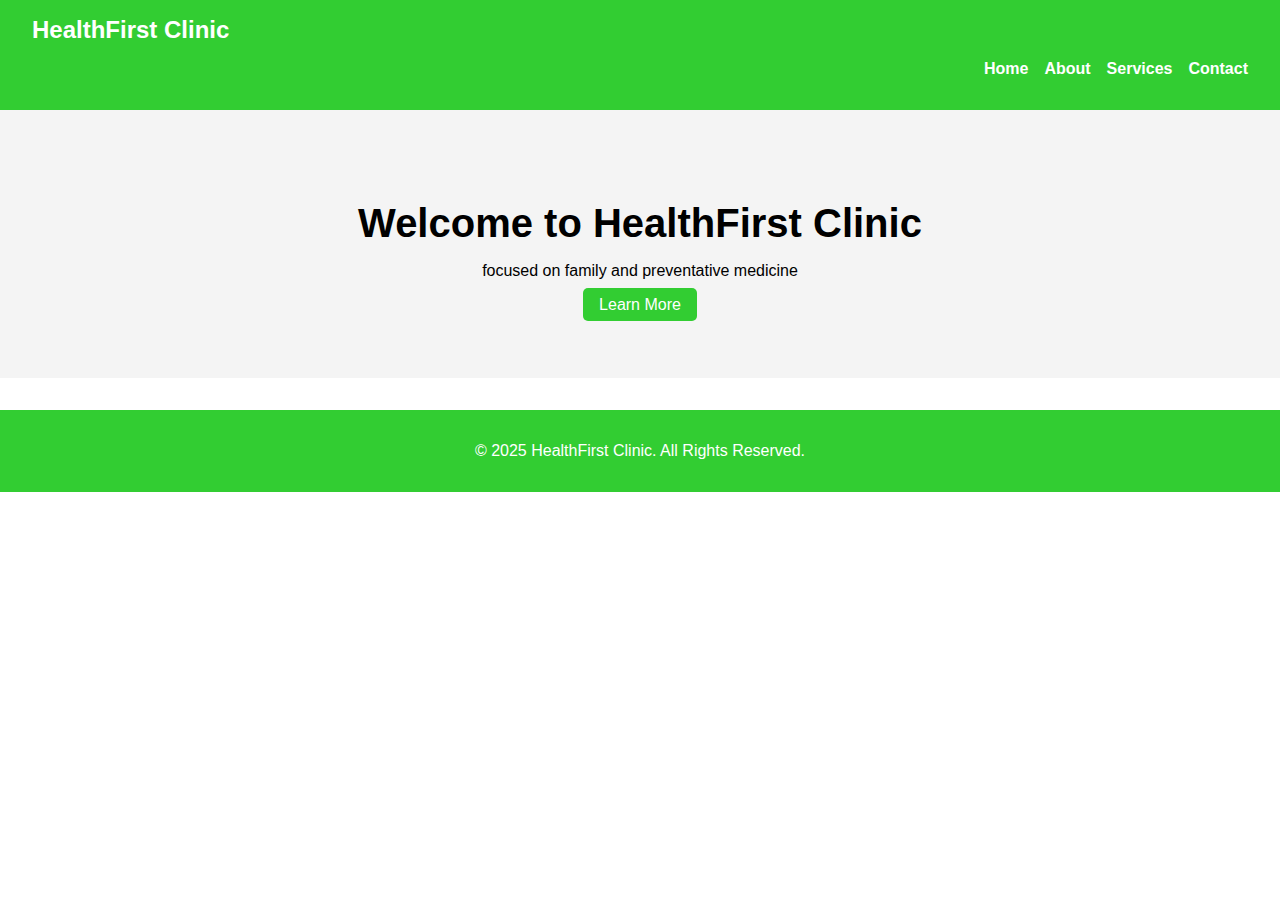
<file: index.html>
<!DOCTYPE html>
    <html lang="en">
    <head>
        <meta charset="UTF-8">
        <meta name="viewport" content="width=device-width, initial-scale=1.0">
        <title>HealthFirst Clinic - Home</title>
        <link rel="stylesheet" href="style.css">
    </head>
    <body>
        <header>
            <nav>
                <a href="index.html" class="logo">HealthFirst Clinic</a>
                <ul class="nav-links">
                    <li><a href="index.html">Home</a></li>
                    <li><a href="about.html">About</a></li>
                    <li><a href="services.html">Services</a></li>
                    <li><a href="contact.html">Contact</a></li>
                </ul>
            </nav>
        </header>
        <main>
            <section class="hero">
                <h1>Welcome to HealthFirst Clinic</h1>
                <p>focused on family and preventative medicine</p>
                <a href="about.html" class="btn">Learn More</a>
            </section>
        </main>
        <footer>
            <p>&copy; 2025 HealthFirst Clinic. All Rights Reserved.</p>
        </footer>
    </body>
    </html>
</file>
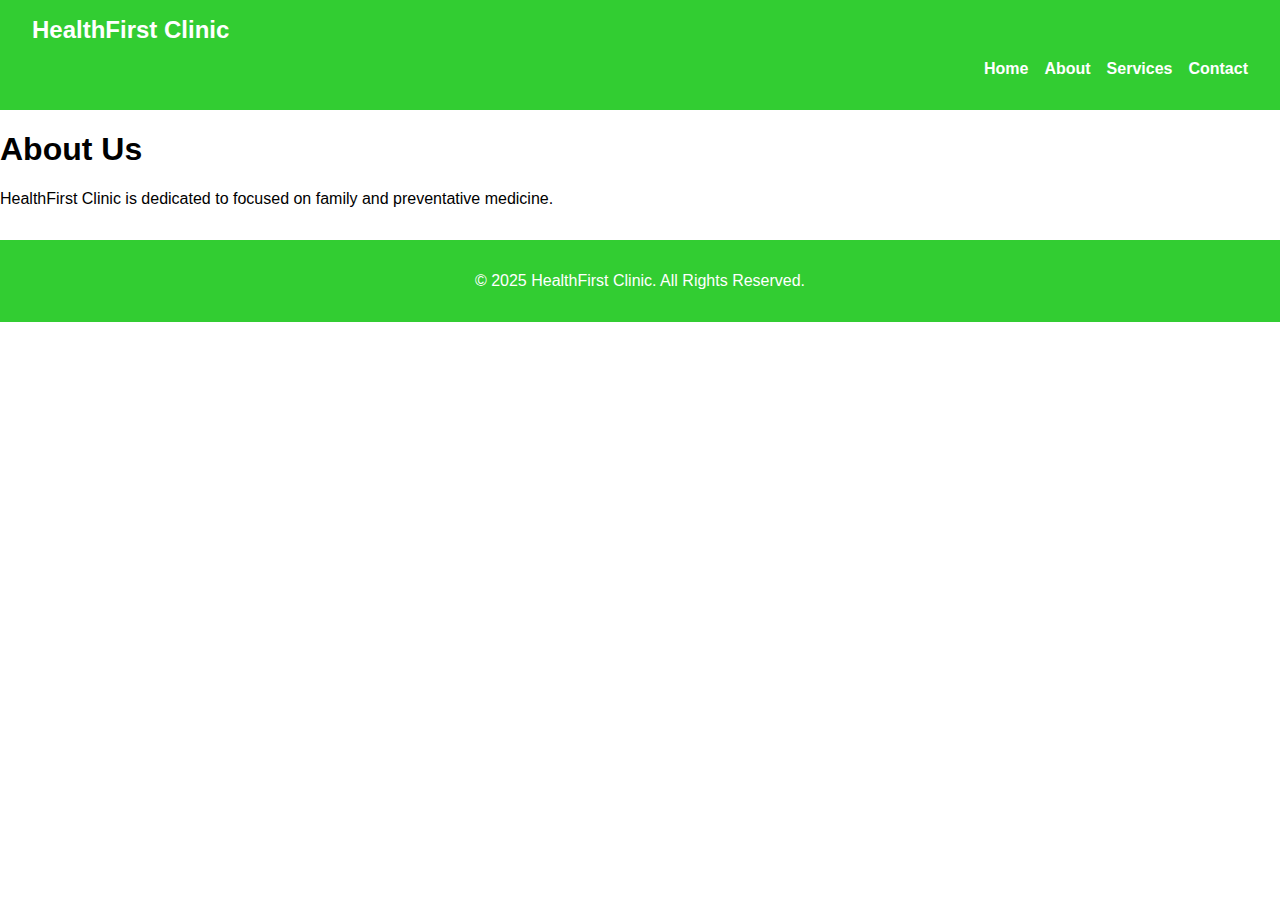
<file: about.html>
<!DOCTYPE html>
    <html lang="en">
    <head>
        <meta charset="UTF-8">
        <meta name="viewport" content="width=device-width, initial-scale=1.0">
        <title>About Us - HealthFirst Clinic</title>
        <link rel="stylesheet" href="style.css">
    </head>
    <body>
        <header>
            <nav>
                <a href="index.html" class="logo">HealthFirst Clinic</a>
                <ul class="nav-links">
                    <li><a href="index.html">Home</a></li>
                    <li><a href="about.html">About</a></li>
                    <li><a href="services.html">Services</a></li>
                    <li><a href="contact.html">Contact</a></li>
                </ul>
            </nav>
        </header>
        <main>
            <section class="about">
                <h1>About Us</h1>
                <p>HealthFirst Clinic is dedicated to focused on family and preventative medicine.</p>
            </section>
        </main>
        <footer>
            <p>&copy; 2025 HealthFirst Clinic. All Rights Reserved.</p>
        </footer>
    </body>
    </html>
</file>
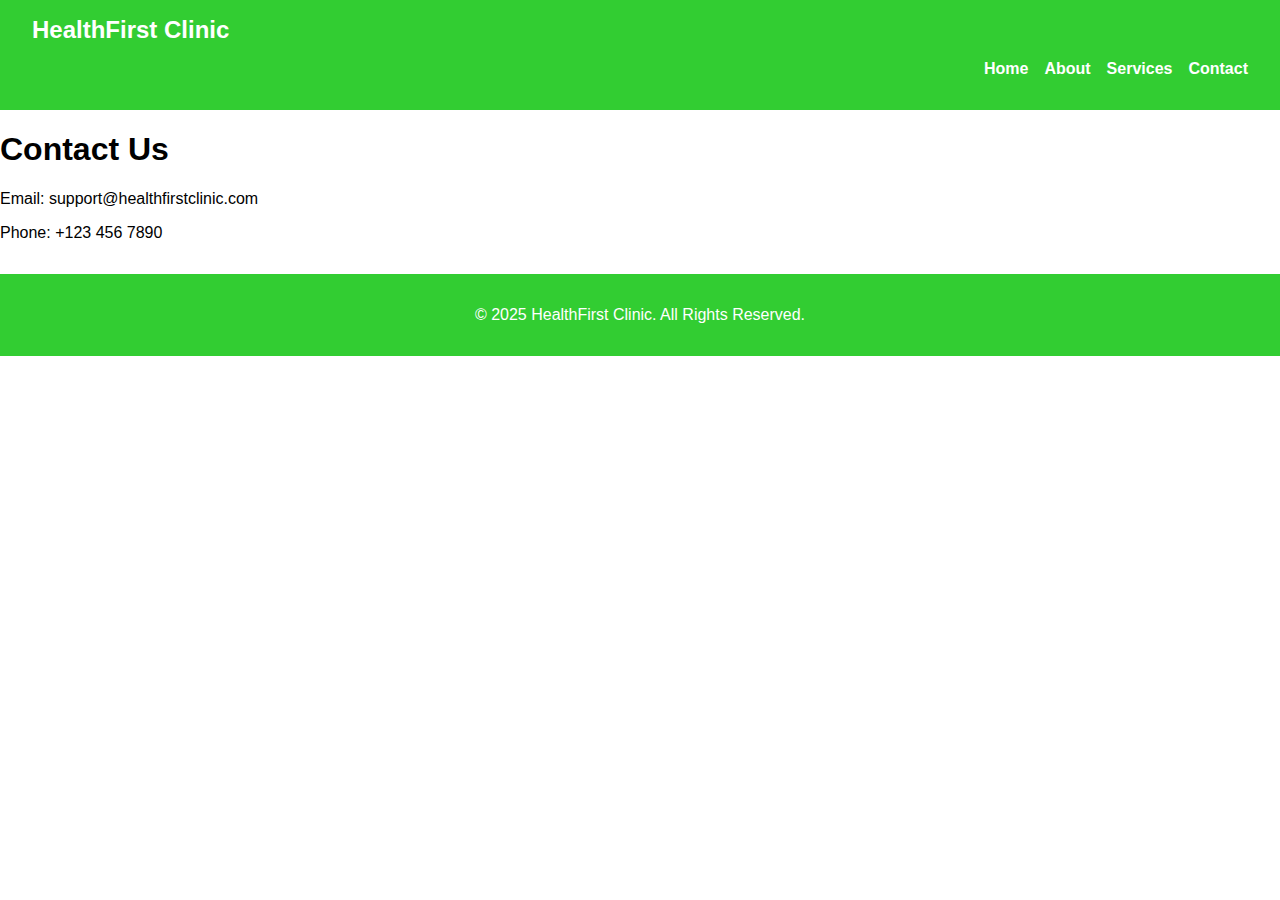
<file: contact.html>
<!DOCTYPE html>
    <html lang="en">
    <head>
        <meta charset="UTF-8">
        <meta name="viewport" content="width=device-width, initial-scale=1.0">
        <title>Contact Us - HealthFirst Clinic</title>
        <link rel="stylesheet" href="style.css">
    </head>
    <body>
        <header>
            <nav>
                <a href="index.html" class="logo">HealthFirst Clinic</a>
                <ul class="nav-links">
                    <li><a href="index.html">Home</a></li>
                    <li><a href="about.html">About</a></li>
                    <li><a href="services.html">Services</a></li>
                    <li><a href="contact.html">Contact</a></li>
                </ul>
            </nav>
        </header>
        <main>
            <section class="contact">
                <h1>Contact Us</h1>
                <p>Email: support@healthfirstclinic.com</p>
                <p>Phone: +123 456 7890</p>
            </section>
        </main>
        <footer>
            <p>&copy; 2025 HealthFirst Clinic. All Rights Reserved.</p>
        </footer>
    </body>
    </html>
</file>
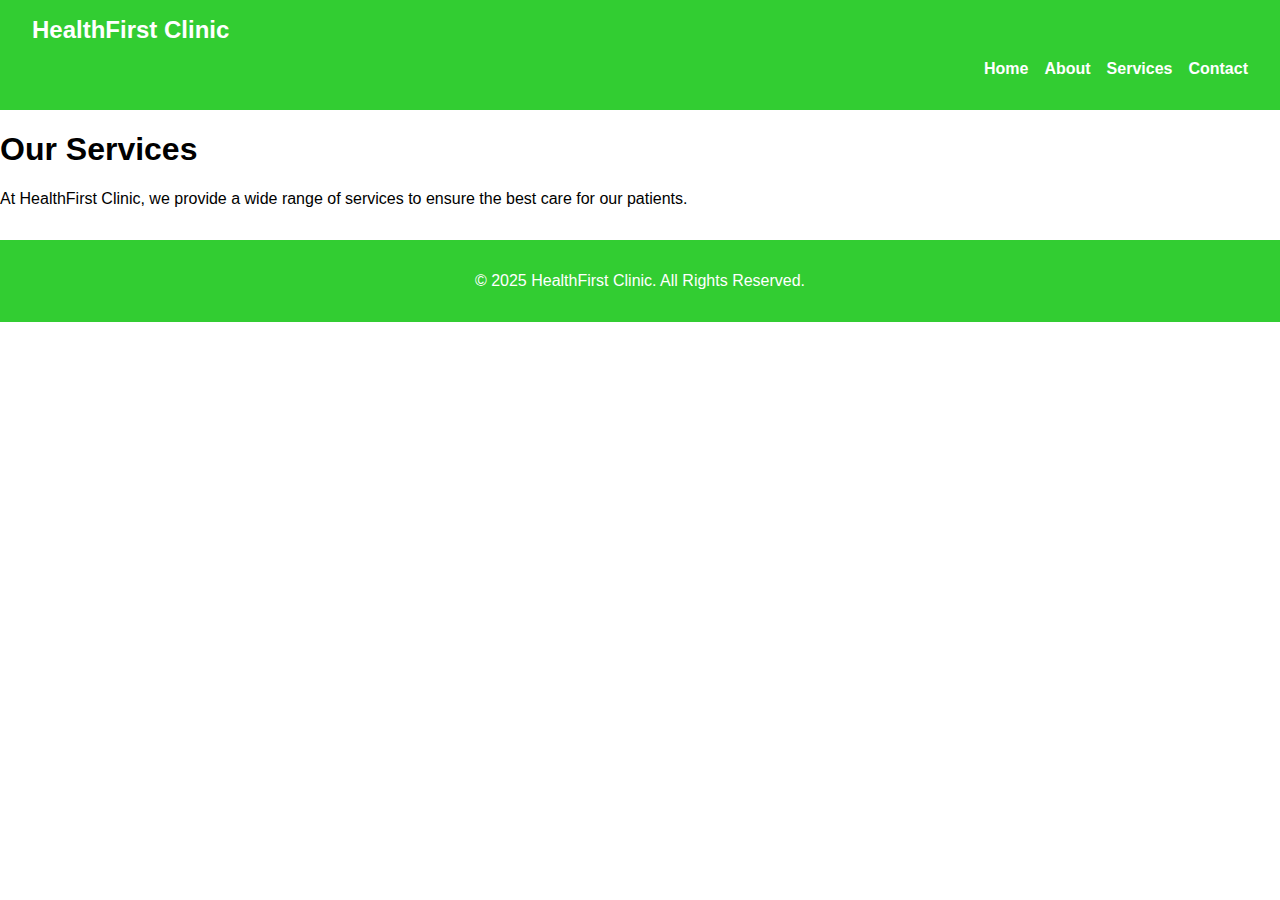
<file: services.html>
<!DOCTYPE html>
    <html lang="en">
    <head>
        <meta charset="UTF-8">
        <meta name="viewport" content="width=device-width, initial-scale=1.0">
        <title>Services - HealthFirst Clinic</title>
        <link rel="stylesheet" href="style.css">
    </head>
    <body>
        <header>
            <nav>
                <a href="index.html" class="logo">HealthFirst Clinic</a>
                <ul class="nav-links">
                    <li><a href="index.html">Home</a></li>
                    <li><a href="about.html">About</a></li>
                    <li><a href="services.html">Services</a></li>
                    <li><a href="contact.html">Contact</a></li>
                </ul>
            </nav>
        </header>
        <main>
            <section class="services">
                <h1>Our Services</h1>
                <p>At HealthFirst Clinic, we provide a wide range of services to ensure the best care for our patients.</p>
            </section>
        </main>
        <footer>
            <p>&copy; 2025 HealthFirst Clinic. All Rights Reserved.</p>
        </footer>
    </body>
    </html>
</file>
<file: style.css>
body {
        font-family: Arial, sans-serif;
        margin: 0;
        padding: 0;
        box-sizing: border-box;
    }

    header {
        background: #32CD32;
        color: #fff;
        padding: 1rem 2rem;
    }

    header .logo {
        font-size: 1.5rem;
        font-weight: bold;
        text-decoration: none;
        color: #fff;
    }

    .nav-links {
        list-style: none;
        padding: 0;
        display: flex;
        justify-content: flex-end;
        gap: 1rem;
    }

    .nav-links li {
        display: inline;
    }

    .nav-links a {
        text-decoration: none;
        color: #fff;
        font-weight: bold;
    }

    .hero {
        text-align: center;
        padding: 4rem 2rem;
        background: #f4f4f4;
    }

    .hero h1 {
        font-size: 2.5rem;
        margin-bottom: 1rem;
    }

    .hero .btn {
        background: #32CD32;
        color: #fff;
        padding: 0.5rem 1rem;
        text-decoration: none;
        border-radius: 5px;
    }

    footer {
        text-align: center;
        padding: 1rem;
        background: #32CD32;
        color: #fff;
        margin-top: 2rem;
    }
</file>
